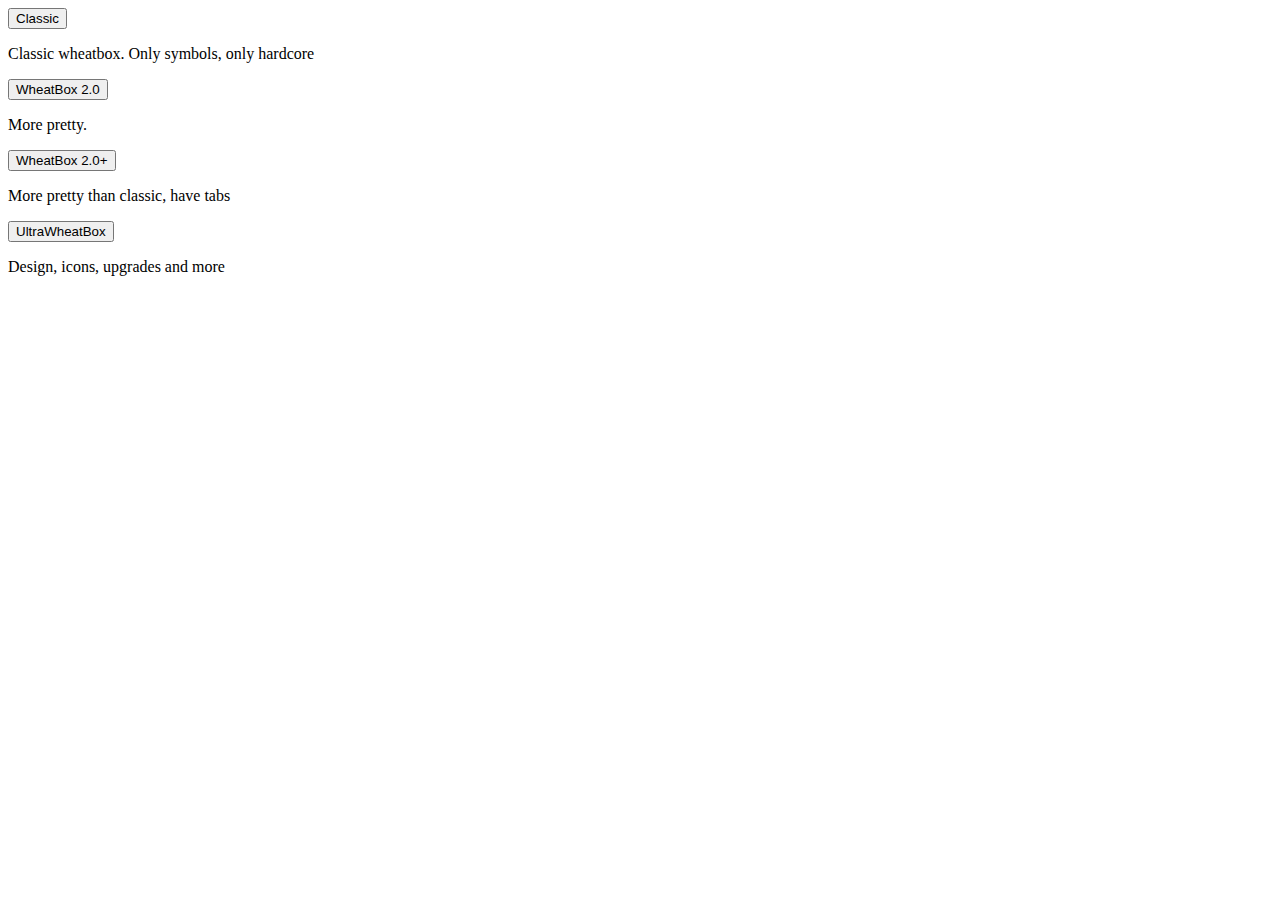
<file: index.html>
<!DOCTYPE html>
<html>
<head>
	<title>WheatBox</title>
	<meta name="viewport" content="width=device-width, initial-scale=1">
</head>
<body>
	<form action="wheatboxclassic.html" target="_blank">
   		<button>Classic</button>
   		<p>Classic wheatbox. Only symbols, only hardcore</p>
    </form>
    <form action="wheatbox+.html" target="_blank">
   		<button>WheatBox 2.0</button>
   		<p>More pretty.</p>
    </form>
    <form action="wheatboxsave+.html" target="_blank">
   		<button>WheatBox 2.0+</button>
   		<p>More pretty than classic, have tabs</p>
    </form>
		<form action="ultrabox.html" target="_blank">
   		<button>UltraWheatBox</button>
   		<p>Design, icons, upgrades and more</p>
    </form>
</body>
</html>
</file>
